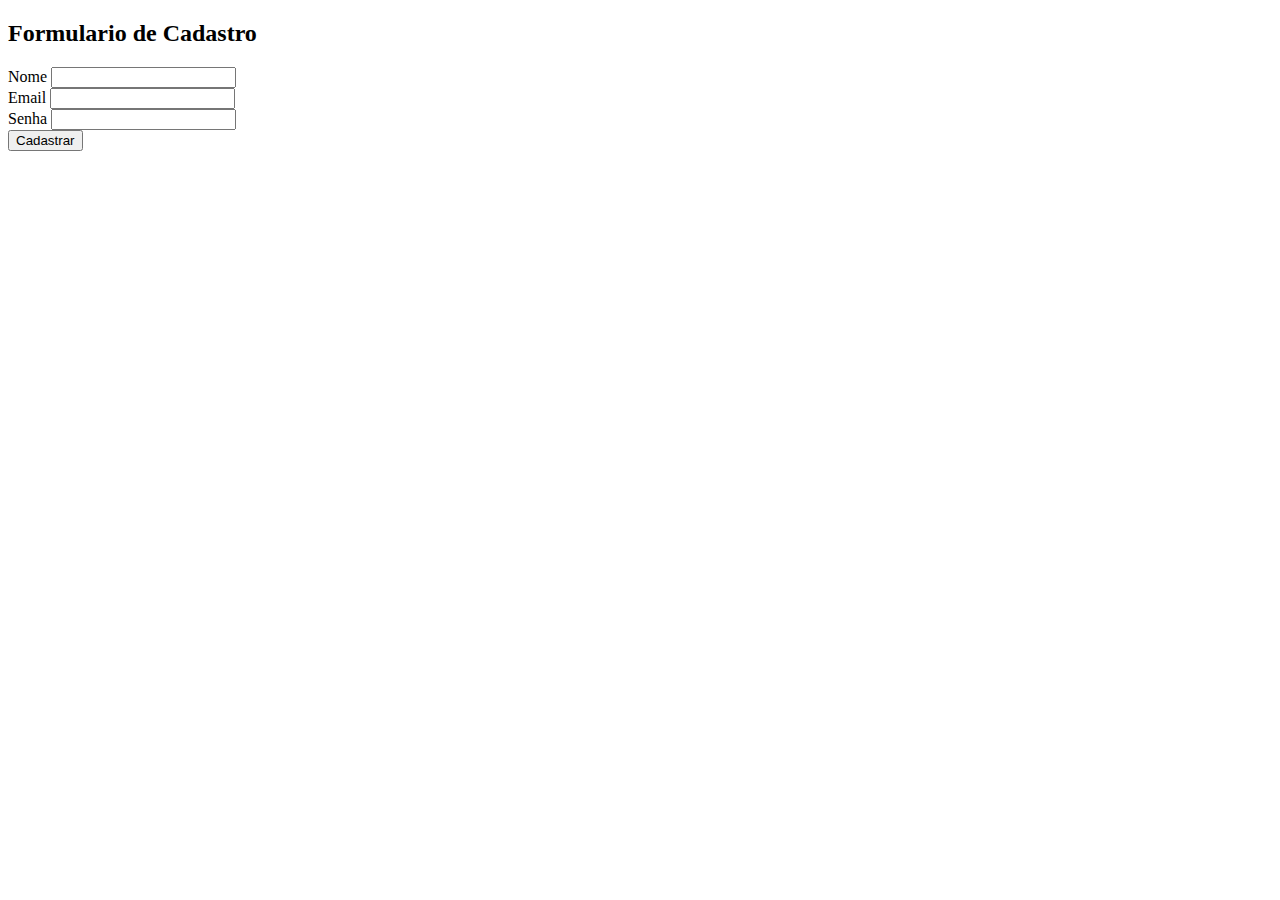
<file: Modulo HTML/index.html>
<!DOCTYPE html>
<html lang="en">
<head>
  <meta charset="UTF-8">
  <meta name="viewport" content="width=device-width, initial-scale=1.0">
  <title>Document</title>
</head>
<body>
  <h2>Formulario de Cadastro</h2>
  <form>
    <label for="nome">Nome</label>
    <input type="text" id="name" name="nome" required><br>
    <label for="email">Email</label>
    <input type="email" id="email" name="email" required><br>
    <label for="senha">Senha</label>
    <input type="password" id="password" name="password" required><br>
    <button>Cadastrar</button>
  </form>
</body>
</html>
</file>
